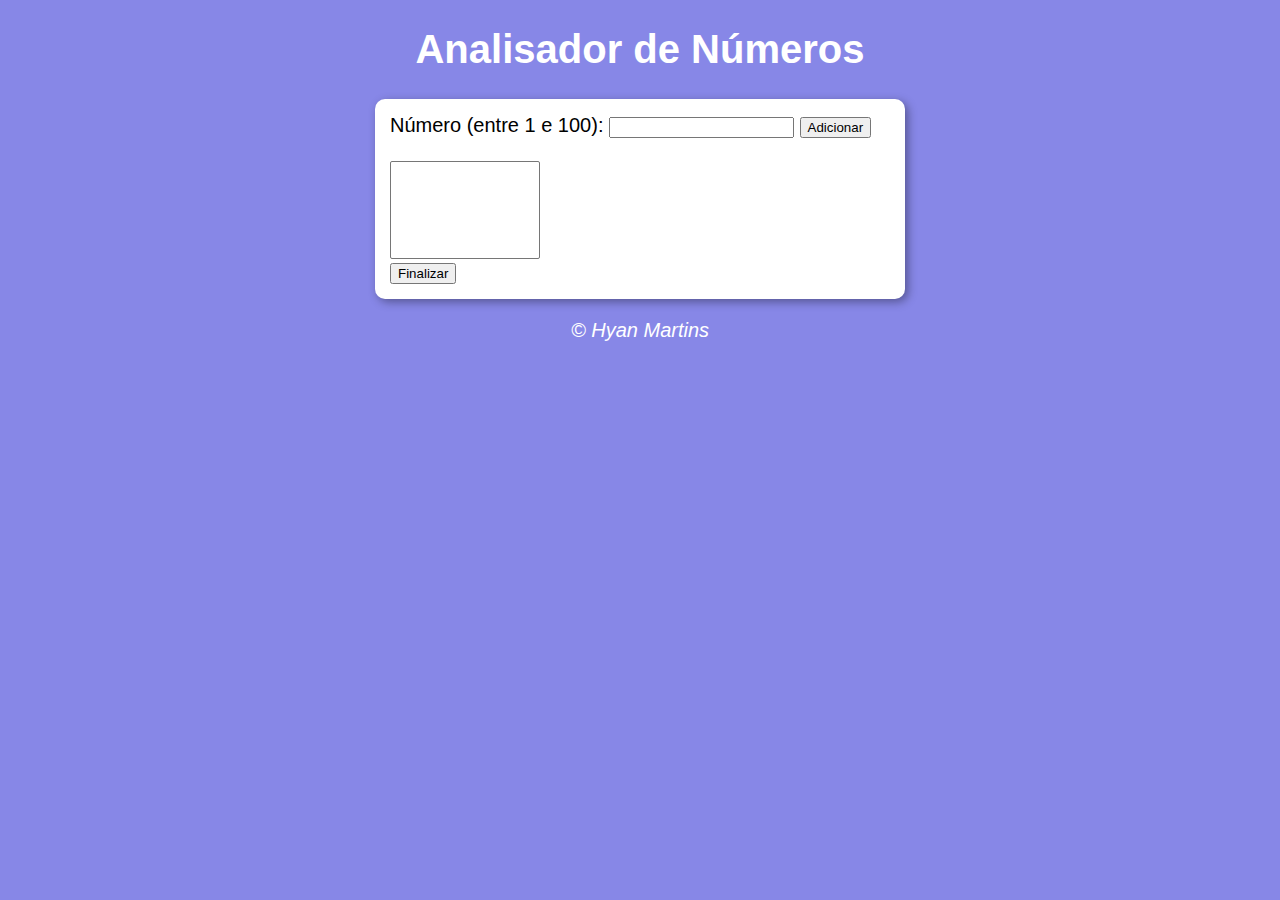
<file: Modulo F - Avançando em Java Script/index.html>
<!DOCTYPE html>
<html lang="en">
<head>
    <meta charset="UTF-8">
    <meta http-equiv="X-UA-Compatible" content="IE=edge">
    <meta name="viewport" content="width=device-width, initial-scale=1.0">
    <title>Analisador de Números</title>
    <link rel="stylesheet" href="style.css">
    
</head>
<body>
    <header>
        <h1>Analisador de Números</h1>
    </header>
    <section>

        <div>
            Número (entre 1 e 100):
            <input type="number" name="fnum" id="fnum">
            <input type="button" value="Adicionar" onclick="adicionar()">
            <br><br>
            <select name="flista" name="flista" id="flista" size="6"></select>
            <br>
            <input type="button" value="Finalizar" onclick="finalizar()">
        </div>

        <div id="res">

        </div>

    </section>
    <footer>
        <p>&copy; Hyan Martins</p>
    </footer>

</body>
<script src="script.js"></script>
</html>
</file>
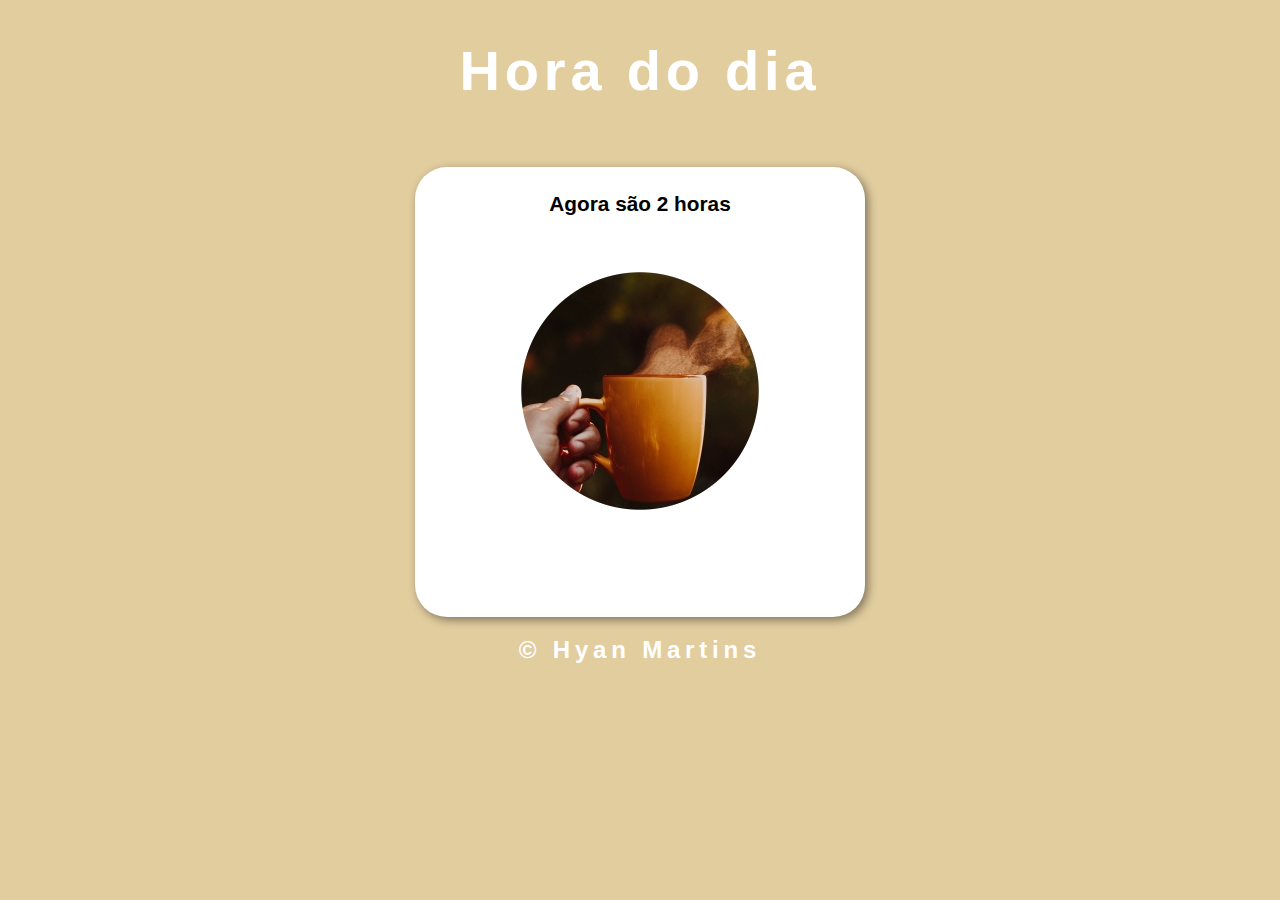
<file: Modulo D - Condicoes em JavaScript/Exercício parte 1/index.html>
<!DOCTYPE html>
<html lang="pt-br">
<head>
    <meta charset="UTF-8">
    <meta http-equiv="X-UA-Compatible" content="IE=edge">
    <meta name="viewport" content="width=device-width, initial-scale=1.0">
    <title>Exercício 1</title>

    <link rel="stylesheet" href="style.css">

</head>
<body onload="carregar()">
    <header>
        <h1>Hora do dia</h1>
    </header>


    <section>
        <div id="msg">
            Aqui vai aparecer a mensagem...
        </div>

        <div id="foto">
            <img id="imagem" src="imagens/manha.png" alt="">
        </div>
    </section>

    <footer>
        <h2>© Hyan Martins</h2>
    </footer>
    <script src="script.js"></script>
</body>
</html>
</file>
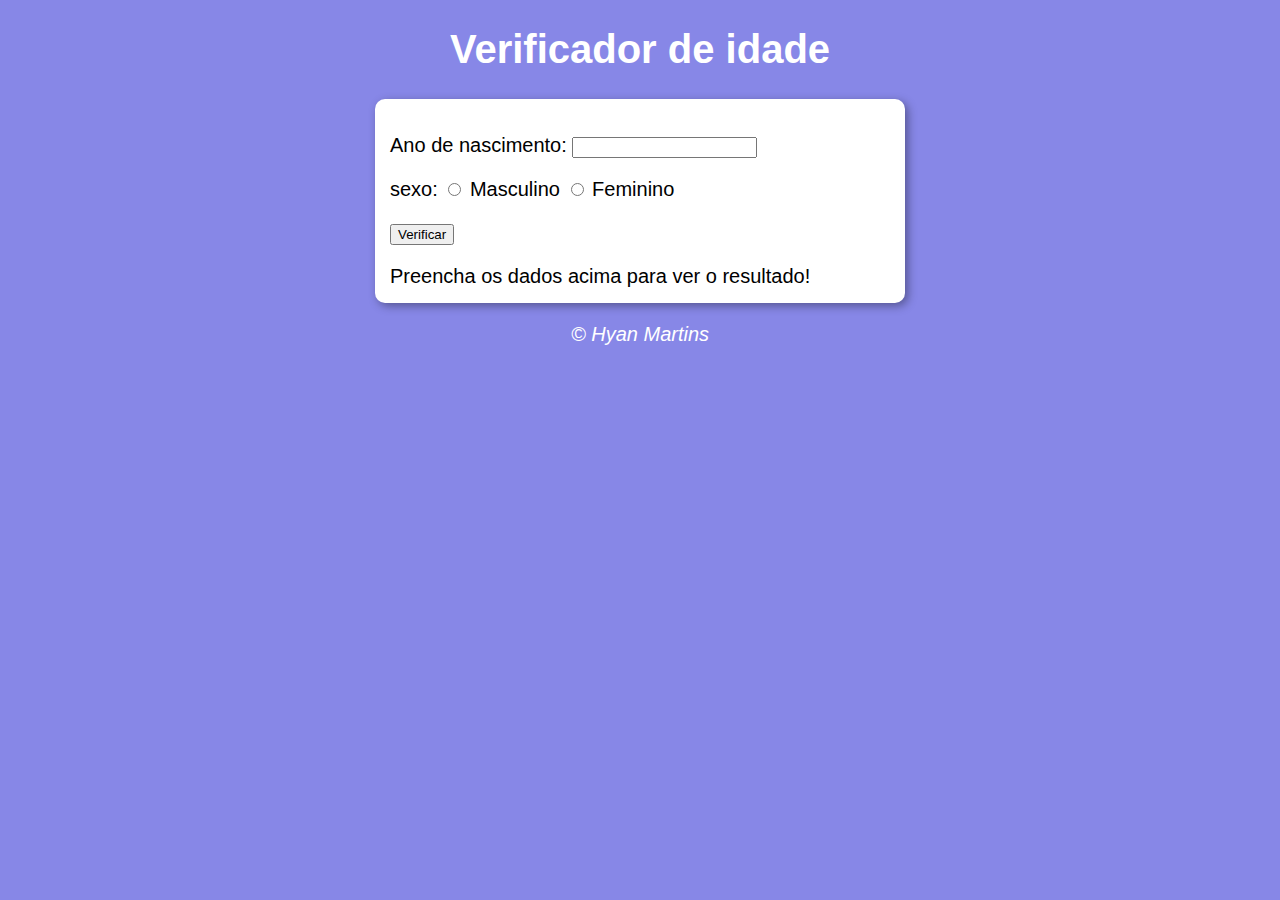
<file: Modulo D - Condicoes em JavaScript/Exercício parte 2/index.html>
<!DOCTYPE html>
<html lang="en">
<head>
    <meta charset="UTF-8">
    <meta http-equiv="X-UA-Compatible" content="IE=edge">
    <meta name="viewport" content="width=device-width, initial-scale=1.0">
    <title>Verificador de idade</title>
    <link rel="stylesheet" href="style.css">
    <script src="script.js"></script>
</head>
<body>
    <header>
        <h1>Verificador de idade</h1>
    </header>
    <section>

        <div>
            <p>Ano de nascimento:
                <input type="number" name="txtano" id="txtano" min="0">
            </p>
            <p>
                sexo:
                <input type="radio" name="radsex" id="masc">
                <label for="masc">Masculino</label>
                <input type="radio" name="radsex" id="fem">
                <label for="fem">Feminino</label>
            </p>

            <p>
                <input type="button" value="Verificar" onclick="verificar()">
            </p>
        </div>

        <div id="res">
            Preencha os dados acima para ver o resultado!
        </div>

    </section>
    <footer>
        <p>&copy; Hyan Martins</p>
    </footer>
    
</body>
</html>
</file>
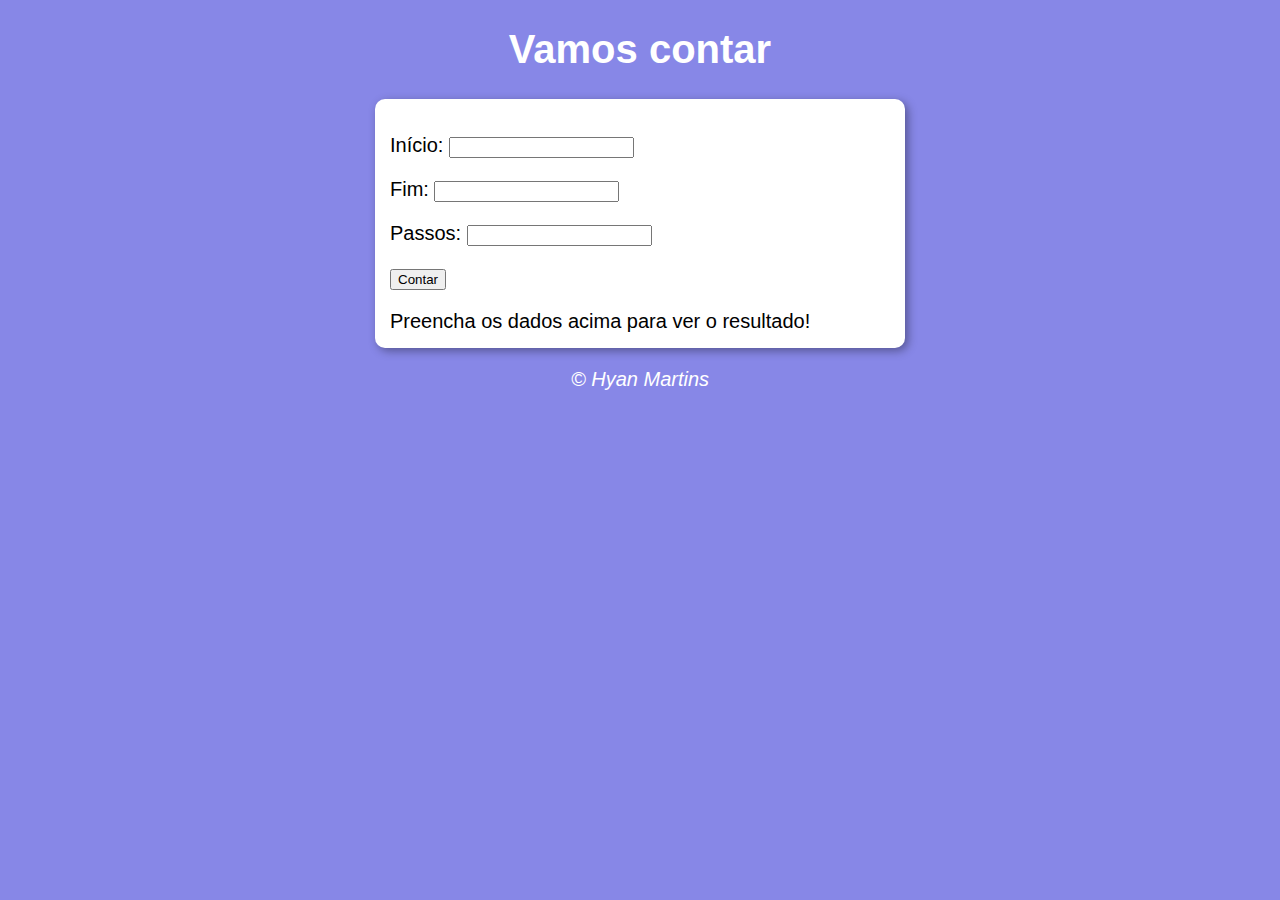
<file: Modulo E - Repetições em Java Script/Exercicio 01/index.html>
<!DOCTYPE html>
<html lang="en">
<head>
    <meta charset="UTF-8">
    <meta http-equiv="X-UA-Compatible" content="IE=edge">
    <meta name="viewport" content="width=device-width, initial-scale=1.0">
    <title>Super contador</title>
    <link rel="stylesheet" href="style.css">
    <script src="script.js"></script>
</head>
<body>
    <header>
        <h1>Vamos contar</h1>
    </header>
    <section>

        <div>
            <p>Início:
                <input type="number" name="txtinicio" id="txtinicio" min="0">
            </p>
            <p>Fim:
                <input type="number" name="txtfim" id="txtfim" min="0">
            </p>
            <p>Passos:
                <input type="number" name="txtpassos" id="txtpassos" min="0">
            </p>
            
            <p>
                <input type="button" value="Contar" onclick="contar()">
            </p>
        </div>

        <div id="res">
            Preencha os dados acima para ver o resultado!
        </div>

    </section>
    <footer>
        <p>&copy; Hyan Martins</p>
    </footer>
    
</body>
</html>
</file>
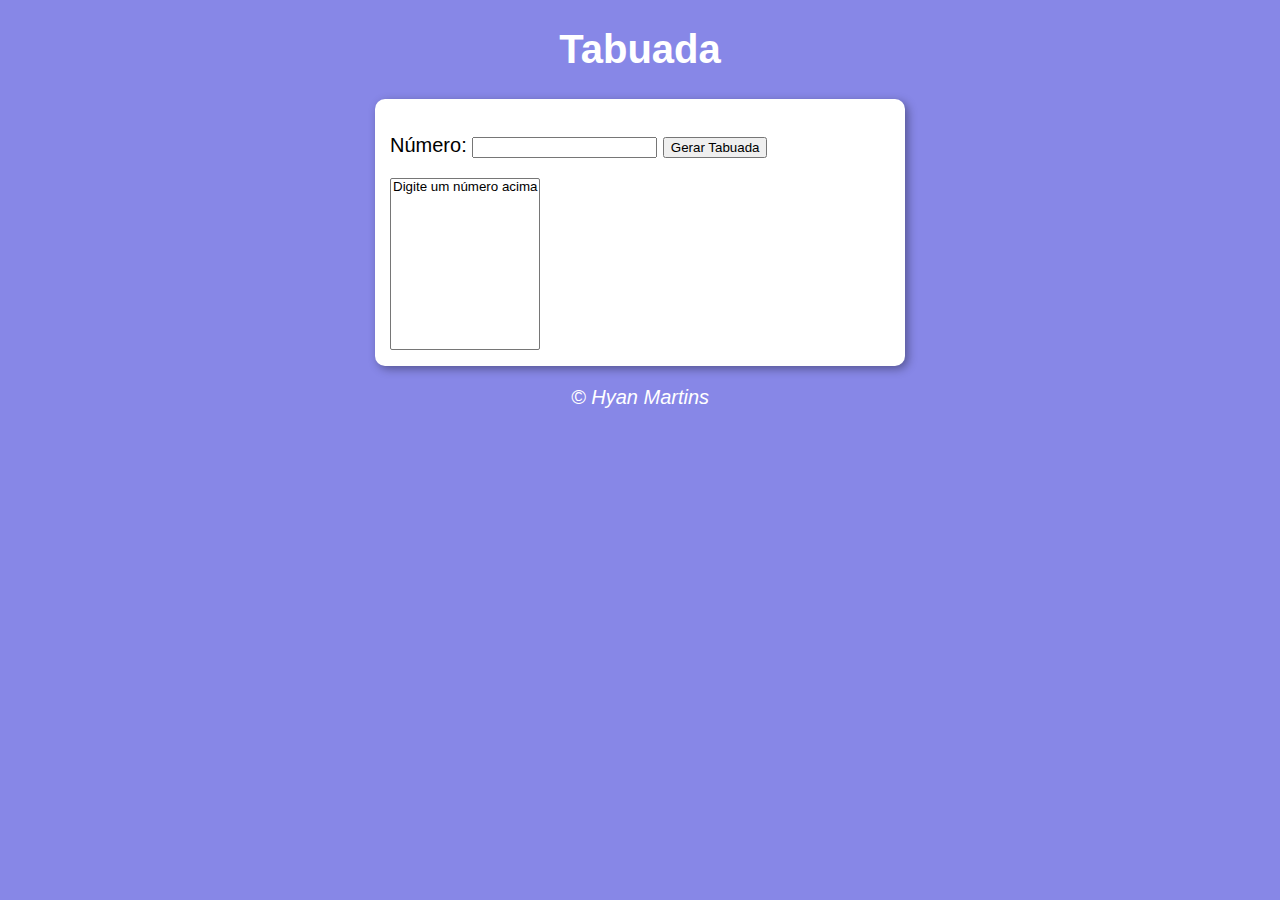
<file: Modulo E - Repetições em Java Script/Exercicio 02/index.html>
<!DOCTYPE html>
<html lang="en">
<head>
    <meta charset="UTF-8">
    <meta http-equiv="X-UA-Compatible" content="IE=edge">
    <meta name="viewport" content="width=device-width, initial-scale=1.0">
    <title>Tabuada</title>
    <link rel="stylesheet" href="style.css">
    <script src="script.js"></script>
</head>
<body>
    <header>
        <h1>Tabuada</h1>
    </header>
    <section>

        <div>
            <p>Número:
                <input type="number" name="num" id="txtn" min="0">
                <input type="button" value="Gerar Tabuada" onclick="tabuada()">
            </p>            
        </div>

        <div>
            
            <select name="tabuada" id="seltab" size="10">
                <option value="">Digite um número acima</option>
            </select>
            
        </div>

    </section>
    <footer>
        <p>&copy; Hyan Martins</p>
    </footer>
    
</body>
</html>
</file>
<file: Modulo F - Avançando em Java Script/style.css>
body{
    background: rgb(135, 135, 231);
    font: normal 15pt Arial;
}

header{
    color: white;
    text-align: center;
}

section{
    background: white;
    border-radius: 10px;
    padding: 15px;
    width: 500px;
    margin: auto;
    box-shadow: 3px 3px 10px rgba(0, 0, 0, 0.363);
}

#flista{
    width: 150px;
}

footer{
    color: white;
    text-align: center;
    font-style: italic;
}
</file>
<file: Modulo D - Condicoes em JavaScript/Exercício parte 1/style.css>
body{
    background: rgb(111, 111, 221);
    margin: 0;
    padding: 0;


}

h1{
    font-family: 'Arial';
    color: white;
    font-weight: 600;
    letter-spacing: 0.3rem;
    font-size: 3.5rem;

    text-align: center;

}

section{
    width: 450px;
    height: 450px;

    background: white;

    border-radius: 2rem;

    margin: auto;
    margin-top: 4rem;

    box-shadow: 3px 3px 10px rgba(0, 0, 0, 0.438);
}

h2{
    font-family: 'Arial';
    color: white;
    font-weight: 600;
    letter-spacing: 0.3rem;


    text-align: center;
}

#msg{
    font-family: 'Arial';
    font-weight: bold;
    font-size: 1.3em;

    text-align: center;
    padding-top: 25px;
}

#foto{
    margin-top: 50px;
}

div{
    text-align: center;
}
</file>
<file: Modulo D - Condicoes em JavaScript/Exercício parte 2/style.css>
body{
    background: rgb(135, 135, 231);
    font: normal 15pt Arial;
}

header{
    color: white;
    text-align: center;
}

section{
    background: white;
    border-radius: 10px;
    padding: 15px;
    width: 500px;
    margin: auto;
    box-shadow: 3px 3px 10px rgba(0, 0, 0, 0.363);
}

footer{
    color: white;
    text-align: center;
    font-style: italic;
}
</file>
<file: Modulo E - Repetições em Java Script/Exercicio 01/style.css>
body{
    background: rgb(135, 135, 231);
    font: normal 15pt Arial;
}

header{
    color: white;
    text-align: center;
}

section{
    background: white;
    border-radius: 10px;
    padding: 15px;
    width: 500px;
    margin: auto;
    box-shadow: 3px 3px 10px rgba(0, 0, 0, 0.363);
}

footer{
    color: white;
    text-align: center;
    font-style: italic;
}
</file>
<file: Modulo E - Repetições em Java Script/Exercicio 02/style.css>
body{
    background: rgb(135, 135, 231);
    font: normal 15pt Arial;
}

header{
    color: white;
    text-align: center;
}

section{
    background: white;
    border-radius: 10px;
    padding: 15px;
    width: 500px;
    margin: auto;
    box-shadow: 3px 3px 10px rgba(0, 0, 0, 0.363);
}

footer{
    color: white;
    text-align: center;
    font-style: italic;
}
</file>
